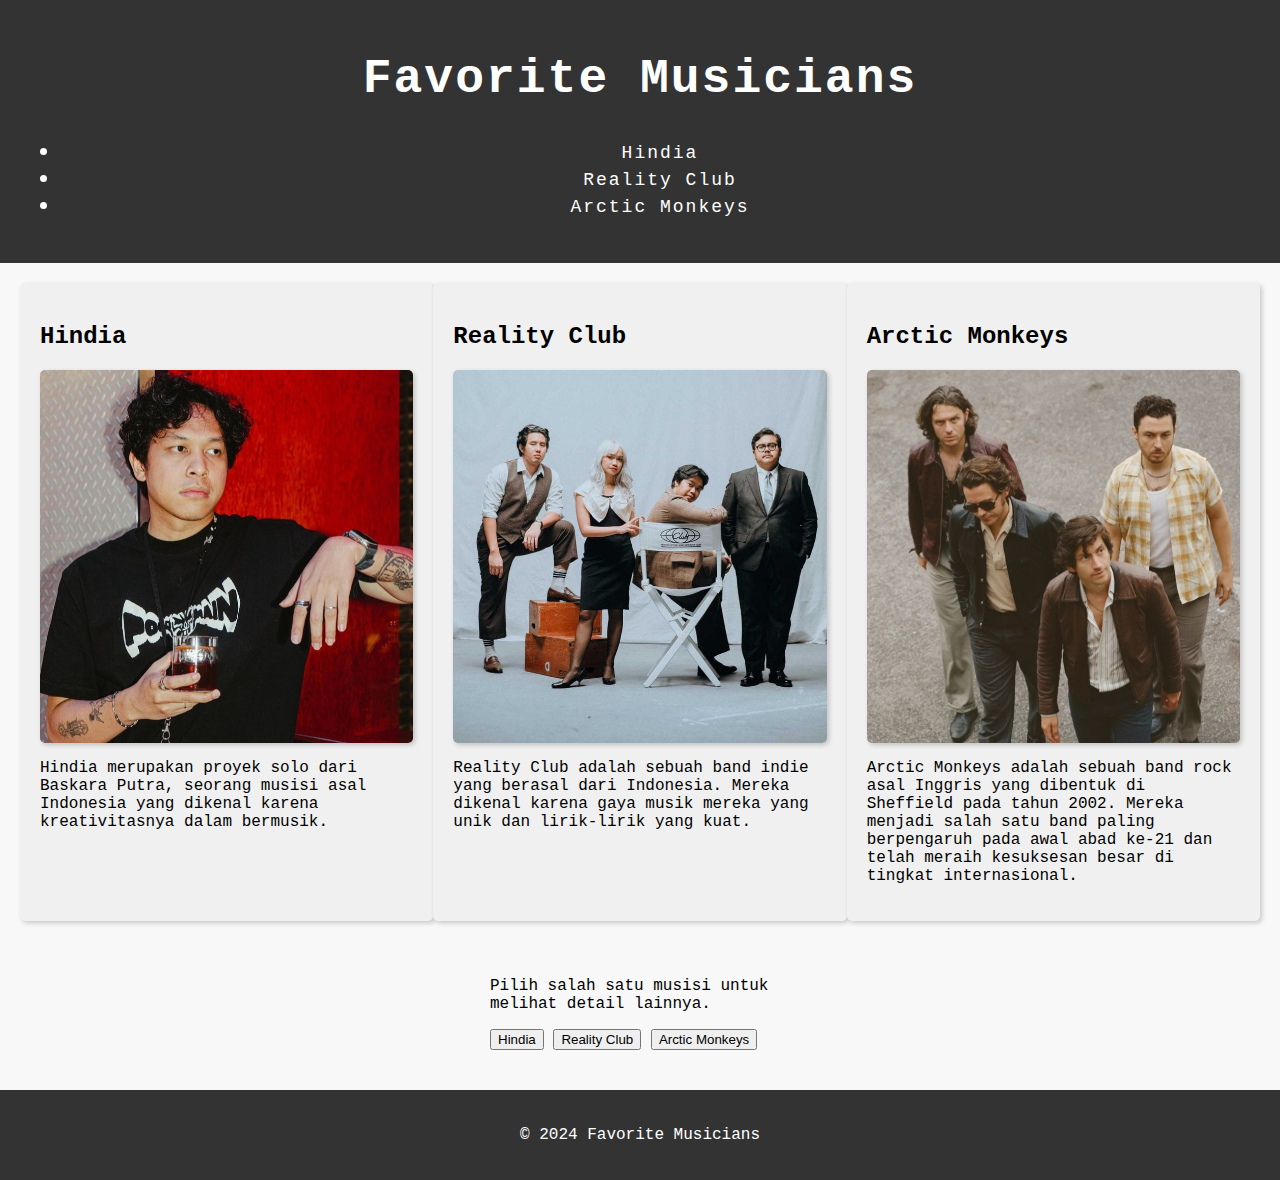
<file: index.html>
<!DOCTYPE html>
<html lang="en">
  <head>
    <meta charset="UTF-8" />
    <meta name="viewport" content="width=device-width, initial-scale=1.0" />
    <title>Favorite Musicians</title>
    <link rel="stylesheet" href="style.css" />
  </head>
  <body>
    <header>
      <h1>Favorite Musicians</h1>
      <nav>
        <ul>
          <li><a href="hindia.html">Hindia</a></li>
          <li><a href="realityclub.html">Reality Club</a></li>
          <li><a href="arcticmonkeys.html">Arctic Monkeys</a></li>
        </ul>
      </nav>
    </header>

    <main>
      <article id="hindia">
        <h2>Hindia</h2>
        <a href="hindia.html">
          <img src="hindia.jpeg" alt="Hindia" />
        </a>
        <p>
          Hindia merupakan proyek solo dari Baskara Putra, seorang musisi asal
          Indonesia yang dikenal karena kreativitasnya dalam bermusik.
        </p>
      </article>

      <article id="realityclub">
        <h2>Reality Club</h2>
        <a href="realityclub.html">
          <img src="realityclub.jpeg" alt="Reality Club" />
        </a>
        <p>
          Reality Club adalah sebuah band indie yang berasal dari Indonesia.
          Mereka dikenal karena gaya musik mereka yang unik dan lirik-lirik yang
          kuat.
        </p>
      </article>

      <article id="arcticmonkeys">
        <h2>Arctic Monkeys</h2>
        <a href="arcticmonkeys.html">
          <img src="arcticmonkey.jpeg" alt="Arctic Monkeys" />
        </a>
        <p>
          Arctic Monkeys adalah sebuah band rock asal Inggris yang dibentuk di
          Sheffield pada tahun 2002. Mereka menjadi salah satu band paling
          berpengaruh pada awal abad ke-21 dan telah meraih kesuksesan besar di
          tingkat internasional.
        </p>
      </article>

      <aside>
        <div id="detail">
          <p>Pilih salah satu musisi untuk melihat detail lainnya.</p>
          <button id="hindiaBtn" href="hindia.html">Hindia</button>
          <button id="realityclubBtn" href="realityclub.html">
            Reality Club
          </button>
          <button id="arcticmonkeysBtn" href="arcticmonkeys.html">
            Arctic Monkeys
          </button>
        </div>
      </aside>
    </main>

    <footer>
      <p>&copy; 2024 Favorite Musicians</p>
    </footer>

    <script src="script.js"></script>
  </body>
</html>
</file>
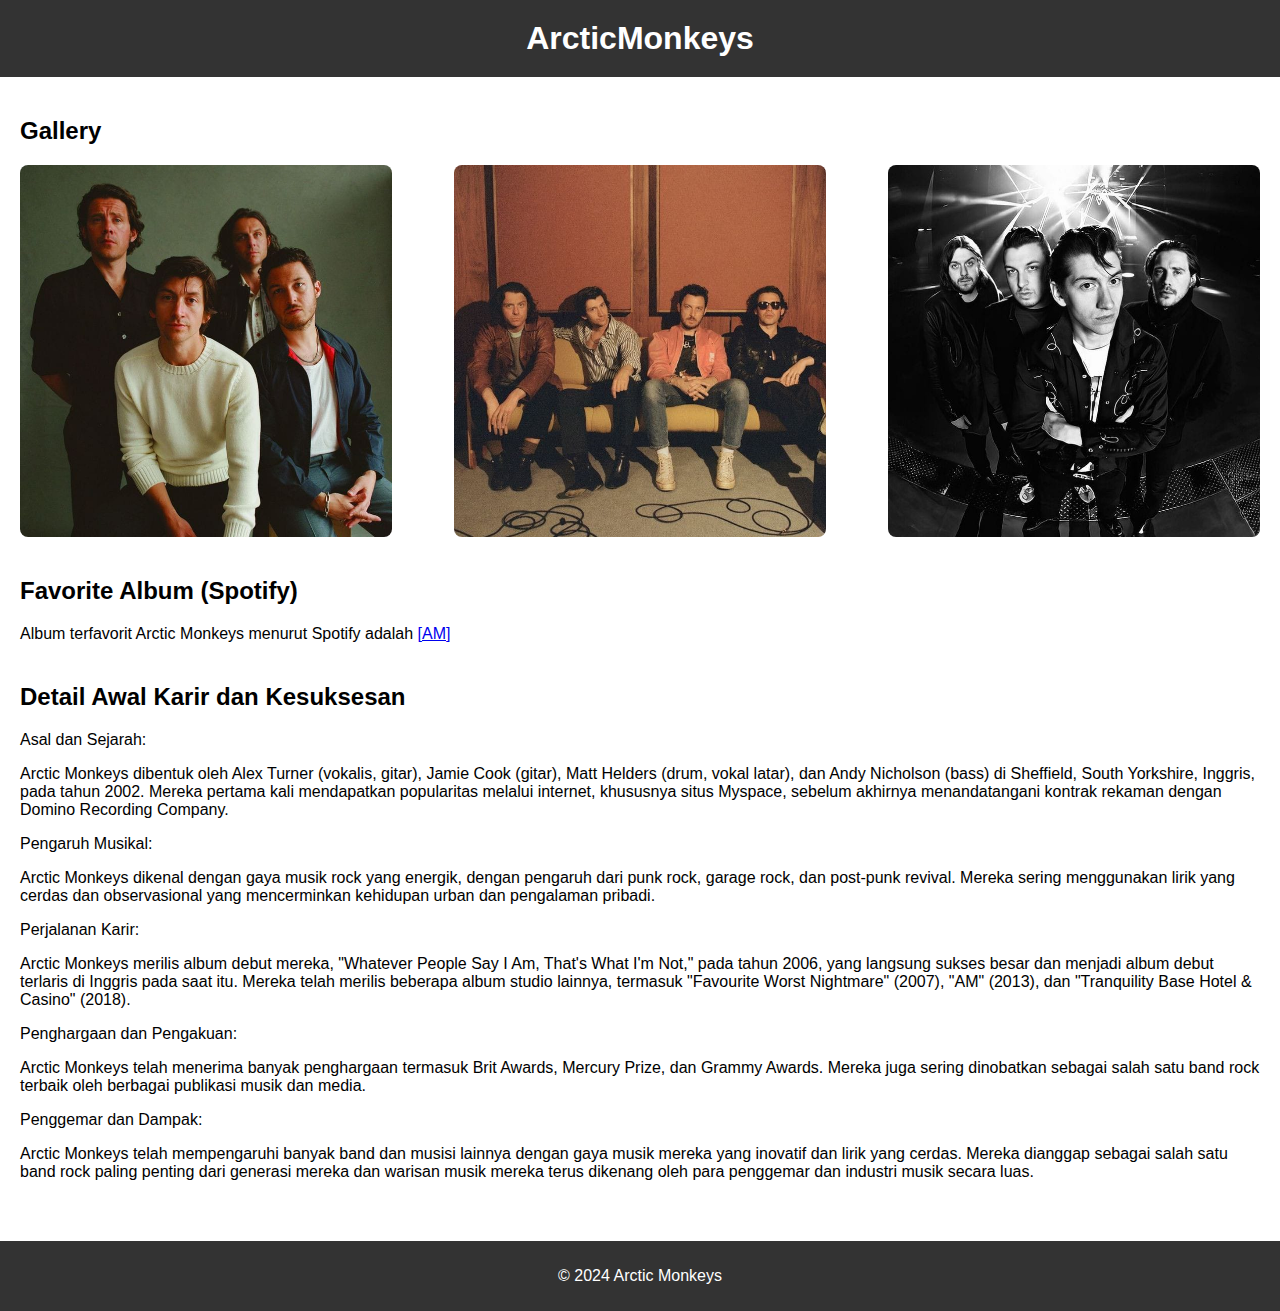
<file: arcticmonkeys.html>
<!DOCTYPE html>
<html lang="en">
  <head>
    <meta charset="UTF-8" />
    <meta name="viewport" content="width=device-width, initial-scale=1.0" />
    <title>ArcticMonkeys</title>
    <link rel="stylesheet" href="arcticmonkeys.css" />
  </head>
  <body>
    <header>
      <h1>ArcticMonkeys</h1>
    </header>

    <main>
      <section class="gallery">
        <h2>Gallery</h2>
        <div class="image-container">
          <img src="am1.jpeg" alt="realityclub" />
          <img src="am2.jpeg" alt="realityclub" />
          <img src="am3.jpeg" alt="realityclub" />
        </div>
      </section>

      <section class="spotify-album">
        <h2>Favorite Album (Spotify)</h2>
        <p>
          Album terfavorit Arctic Monkeys menurut Spotify adalah
          <a
            href="https://open.spotify.com/album/78bpIziExqiI9qztvNFlQu?si=4oc9baFyS9ONDenXV4BkPw"
            target="_blank"
            >[AM]</a>
        </p>
      </section>

      <section class="career">
        <h2>Detail Awal Karir dan Kesuksesan</h2>
        <p>
          <p>Asal dan Sejarah:</p>
          Arctic Monkeys dibentuk oleh Alex Turner (vokalis, gitar), Jamie Cook (gitar), Matt Helders (drum, vokal latar), dan Andy Nicholson (bass) di Sheffield, South Yorkshire, Inggris, pada tahun 2002. Mereka pertama kali mendapatkan popularitas melalui internet, khususnya situs Myspace, sebelum akhirnya menandatangani kontrak rekaman dengan Domino Recording Company.
          <p>Pengaruh Musikal:</p>
          Arctic Monkeys dikenal dengan gaya musik rock yang energik, dengan pengaruh dari punk rock, garage rock, dan post-punk revival. Mereka sering menggunakan lirik yang cerdas dan observasional yang mencerminkan kehidupan urban dan pengalaman pribadi.
          <p>Perjalanan Karir:</p>
          Arctic Monkeys merilis album debut mereka, "Whatever People Say I Am, That's What I'm Not," pada tahun 2006, yang langsung sukses besar dan menjadi album debut terlaris di Inggris pada saat itu. Mereka telah merilis beberapa album studio lainnya, termasuk "Favourite Worst Nightmare" (2007), "AM" (2013), dan "Tranquility Base Hotel & Casino" (2018).
          <p>Penghargaan dan Pengakuan:</p>
          Arctic Monkeys telah menerima banyak penghargaan termasuk Brit Awards, Mercury Prize, dan Grammy Awards. Mereka juga sering dinobatkan sebagai salah satu band rock terbaik oleh berbagai publikasi musik dan media.
          <p>Penggemar dan Dampak:</p>
          Arctic Monkeys telah mempengaruhi banyak band dan musisi lainnya dengan gaya musik mereka yang inovatif dan lirik yang cerdas. Mereka dianggap sebagai salah satu band rock paling penting dari generasi mereka dan warisan musik mereka terus dikenang oleh para penggemar dan industri musik secara luas.
        </p>
      </section>
      
    </main>

    <footer>
      <p>&copy; 2024 Arctic Monkeys</p>
    </footer>
  </body>
</html>
</file>
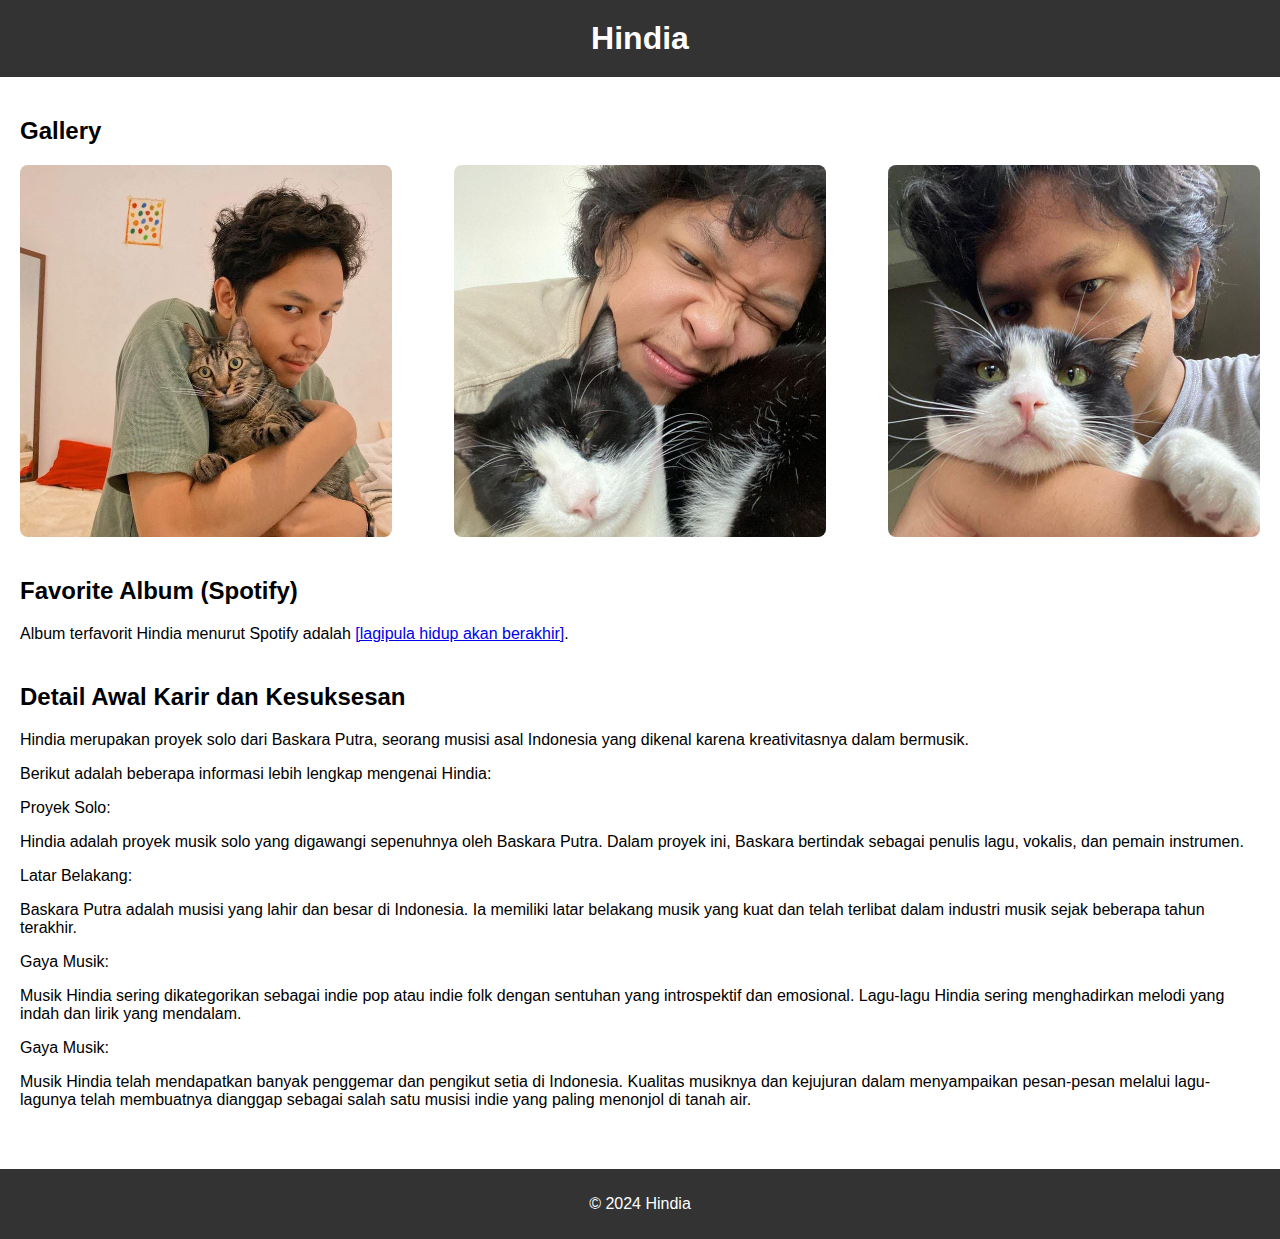
<file: hindia.html>
<!DOCTYPE html>
<html lang="en">
  <head>
    <meta charset="UTF-8" />
    <meta name="viewport" content="width=device-width, initial-scale=1.0" />
    <title>Hindia</title>
    <link rel="stylesheet" href="hindia.css" />
  </head>
  <body>
    <header>
      <h1>Hindia</h1>
    </header>

    <main>
      <section class="gallery">
        <h2>Gallery</h2>
        <div class="image-container">
          <img src="hindia1.jpeg" alt="Hindia" />
          <img src="hindia2.jpeg" alt="Hindia" />
          <img src="hindia3.jpeg" alt="Hindia" />
        </div>
      </section>

      <section class="spotify-album">
        <h2>Favorite Album (Spotify)</h2>
        <p>
          Album terfavorit Hindia menurut Spotify adalah
          <a
            href="https://open.spotify.com/album/0DMdiWcqnutCi81EqBXkF8?si=x6cidkrmSGGcYowcs7ZReQ"
            target="_blank"
            >[lagipula hidup akan berakhir]</a
          >.
        </p>
      </section>

      <section class="career">
        <h2>Detail Awal Karir dan Kesuksesan</h2>
        <p> Hindia merupakan proyek solo dari Baskara Putra, seorang musisi asal Indonesia yang dikenal karena kreativitasnya dalam bermusik. </p>
            <p>Berikut adalah beberapa informasi lebih lengkap mengenai Hindia: </p>
             <p>Proyek Solo:</p>  
             Hindia adalah proyek musik solo yang digawangi sepenuhnya oleh Baskara Putra. Dalam proyek ini, Baskara bertindak sebagai penulis lagu, vokalis, dan pemain instrumen.
             <p>Latar Belakang:</p> 
             Baskara Putra adalah musisi yang lahir dan besar di Indonesia. Ia memiliki latar belakang musik yang kuat dan telah terlibat dalam industri musik sejak beberapa tahun terakhir.
             <p>Gaya Musik:</p>
             Musik Hindia sering dikategorikan sebagai indie pop atau indie folk dengan sentuhan yang introspektif dan emosional. Lagu-lagu Hindia sering menghadirkan melodi yang indah dan lirik yang mendalam.
             <p>Gaya Musik:</p> 
             Musik Hindia telah mendapatkan banyak penggemar dan pengikut setia di Indonesia. Kualitas musiknya dan kejujuran dalam menyampaikan pesan-pesan melalui lagu-lagunya telah membuatnya dianggap sebagai salah satu musisi indie yang paling menonjol di tanah air.
        </p>
      </section>
    </main>

    <footer>
      <p>&copy; 2024 Hindia</p>
    </footer>
  </body>
</html>
</file>
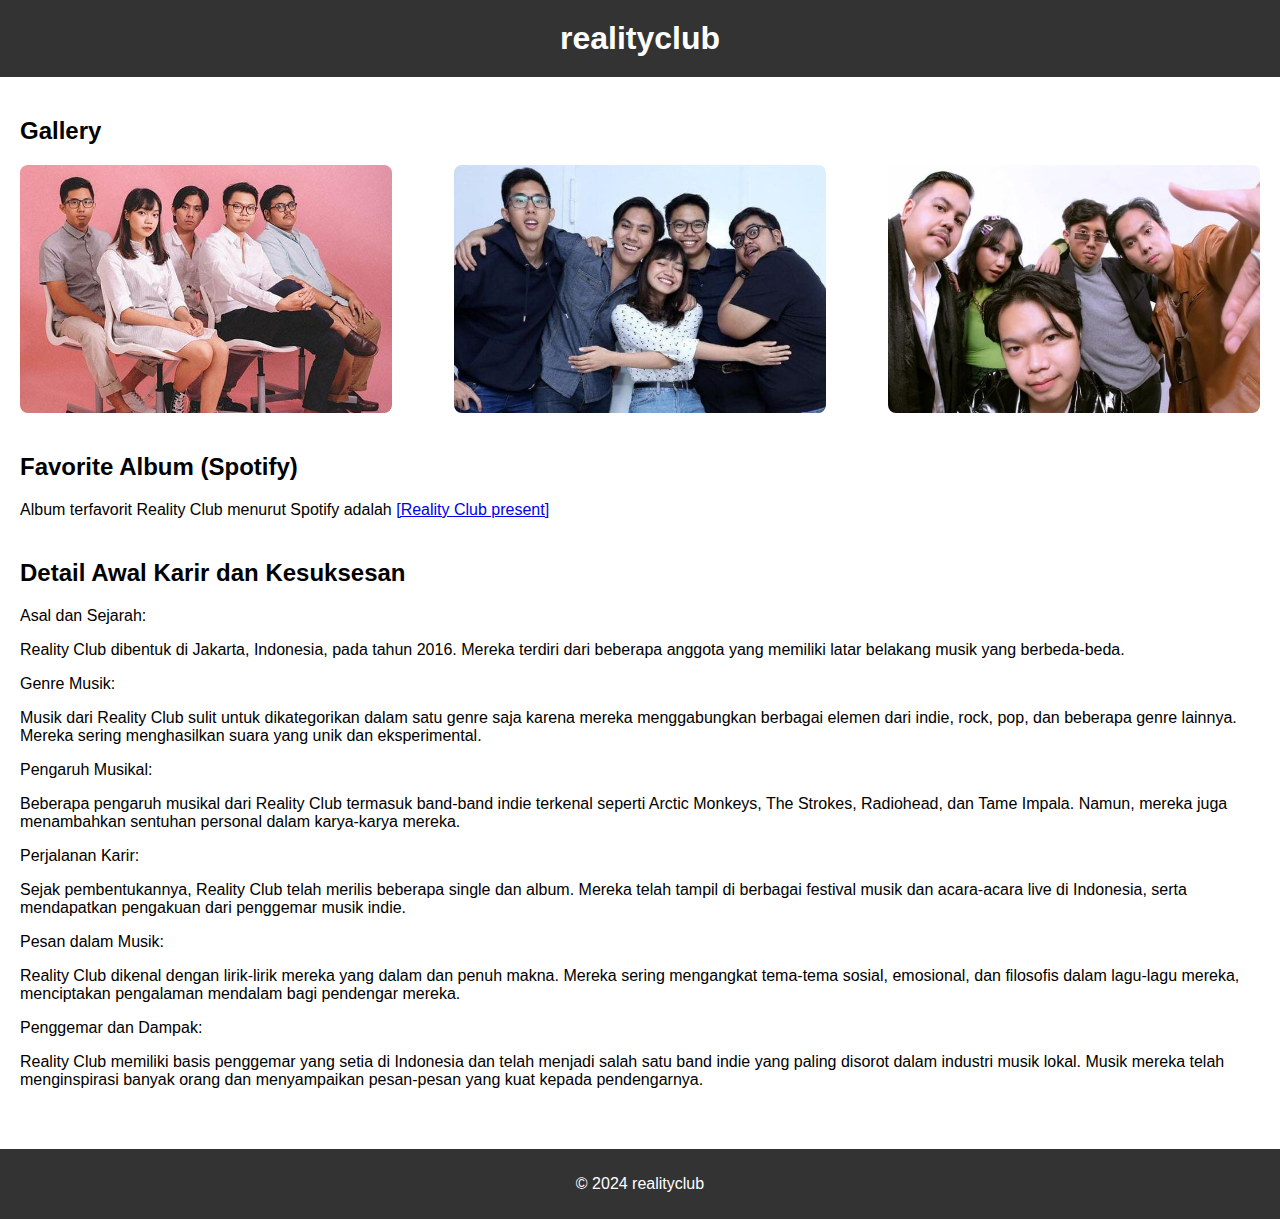
<file: realityclub.html>
<!DOCTYPE html>
<html lang="en">
  <head>
    <meta charset="UTF-8" />
    <meta name="viewport" content="width=device-width, initial-scale=1.0" />
    <title>RealityClub</title>
    <link rel="stylesheet" href="realityclub.css" />
  </head>
  <body>
    <header>
      <h1>realityclub</h1>
    </header>

    <main>
      <section class="gallery">
        <h2>Gallery</h2>
        <div class="image-container">
          <img src="rc1.jpeg" alt="realityclub" />
          <img src="rc2.jpeg" alt="realityclub" />
          <img src="rc3.jpeg" alt="realityclub" />
        </div>
      </section>

      <section class="spotify-album">
        <h2>Favorite Album (Spotify)</h2>
        <p>
          Album terfavorit Reality Club menurut Spotify adalah
          <a
            href="https://open.spotify.com/album/3pFDtZ4T0kJuNFYQGfGvAK?si=GNemokgyRP-4AxbLgCGxdA"
            target="_blank"
            >[Reality Club present]</a>
        </p>
      </section>

      <section class="career">
        <h2>Detail Awal Karir dan Kesuksesan</h2>
        <p>
          <p>Asal dan Sejarah:</p>
          Reality Club dibentuk di Jakarta, Indonesia, pada tahun 2016. Mereka terdiri dari beberapa anggota yang memiliki latar belakang musik yang berbeda-beda.
          <p>Genre Musik:</p>
          Musik dari Reality Club sulit untuk dikategorikan dalam satu genre saja karena mereka menggabungkan berbagai elemen dari indie, rock, pop, dan beberapa genre lainnya. Mereka sering menghasilkan suara yang unik dan eksperimental.
          <p>Pengaruh Musikal:</p>
          Beberapa pengaruh musikal dari Reality Club termasuk band-band indie terkenal seperti Arctic Monkeys, The Strokes, Radiohead, dan Tame Impala. Namun, mereka juga menambahkan sentuhan personal dalam karya-karya mereka.
          <p>Perjalanan Karir:</p>
          Sejak pembentukannya, Reality Club telah merilis beberapa single dan album. Mereka telah tampil di berbagai festival musik dan acara-acara live di Indonesia, serta mendapatkan pengakuan dari penggemar musik indie.
          <p>Pesan dalam Musik:</p>
          Reality Club dikenal dengan lirik-lirik mereka yang dalam dan penuh makna. Mereka sering mengangkat tema-tema sosial, emosional, dan filosofis dalam lagu-lagu mereka, menciptakan pengalaman mendalam bagi pendengar mereka.
          <p>Penggemar dan Dampak:</p>
          Reality Club memiliki basis penggemar yang setia di Indonesia dan telah menjadi salah satu band indie yang paling disorot dalam industri musik lokal. Musik mereka telah menginspirasi banyak orang dan menyampaikan pesan-pesan yang kuat kepada pendengarnya.
        </p>
      </section>
      
    </main>

    <footer>
      <p>&copy; 2024 realityclub</p>
    </footer>
  </body>
</html>
</file>
<file: style.css>
body {
  margin: 0;
  font-family: "Courier New", Courier, monospace;
  background-color: #f8f8f8;
}

header {
  background-color: #333;
  color: #fff;
  padding: 20px;
  text-align: center;
  font-size: 24px;
  letter-spacing: 2px;
}

header nav ul li a {
  color: #fff;
  text-decoration: none;
  font-size: 18px;
}

main {
  display: flex;
  flex-wrap: wrap;
  justify-content: space-around;
  padding: 20px;
}

article {
  flex: 1;
  min-width: 300px;
  margin-bottom: 20px;
  padding: 20px;
  background-color: #f0f0f0;
  border-radius: 5px;
  box-shadow: 2px 2px 5px rgba(0, 0, 0, 0.2);
}

aside {
  flex: 0 0 300px;
  padding: 20px;
}

footer {
  background-color: #333;
  color: #fff;
  padding: 20px;
  text-align: center;
}

img {
  max-width: 100%;
  height: auto;
  display: block;
  margin: 0 auto;
  border-radius: 5px;
  box-shadow: 2px 2px 5px rgba(0, 0, 0, 0.2);
}

/* Efek Hover */
article:hover {
  transform: translateY(-5px);
  transition: transform 0.3s ease;
  box-shadow: 2px 2px 10px rgba(0, 0, 0, 0.3);
}
</file>
<file: arcticmonkeys.css>
/* CSS */
body {
  margin: 0;
  font-family: Arial, sans-serif;
}

header {
  background-color: #333;
  color: #fff;
  padding: 20px;
  text-align: center;
}

h1 {
  margin: 0;
}

main {
  padding: 20px;
}

.gallery {
  margin-bottom: 40px;
}

.gallery h2 {
  font-size: 24px;
}

.image-container {
  display: flex;
  justify-content: space-between;
}

.image-container img {
  width: 30%;
  border-radius: 8px;
}

.spotify-album {
  margin-bottom: 40px;
}

.spotify-album h2 {
  font-size: 24px;
}

.career {
  margin-bottom: 40px;
}

.career h2 {
  font-size: 24px;
}

footer {
  background-color: #333;
  color: #fff;
  padding: 10px 20px;
  text-align: center;
}
</file>
<file: hindia.css>
/* CSS */
body {
  margin: 0;
  font-family: Arial, sans-serif;
}

header {
  background-color: #333;
  color: #fff;
  padding: 20px;
  text-align: center;
}

h1 {
  margin: 0;
}

main {
  padding: 20px;
}

.gallery {
  margin-bottom: 40px;
}

.gallery h2 {
  font-size: 24px;
}

.image-container {
  display: flex;
  justify-content: space-between;
}

.image-container img {
  width: 30%;
  border-radius: 8px;
}

.spotify-album {
  margin-bottom: 40px;
}

.spotify-album h2 {
  font-size: 24px;
}

.career {
  margin-bottom: 40px;
}

.career h2 {
  font-size: 24px;
}

footer {
  background-color: #333;
  color: #fff;
  padding: 10px 20px;
  text-align: center;
}
</file>
<file: realityclub.css>
/* CSS */
body {
  margin: 0;
  font-family: Arial, sans-serif;
}

header {
  background-color: #333;
  color: #fff;
  padding: 20px;
  text-align: center;
}

h1 {
  margin: 0;
}

main {
  padding: 20px;
}

.gallery {
  margin-bottom: 40px;
}

.gallery h2 {
  font-size: 24px;
}

.image-container {
  display: flex;
  justify-content: space-between;
}

.image-container img {
  width: 30%;
  border-radius: 8px;
}

.spotify-album {
  margin-bottom: 40px;
}

.spotify-album h2 {
  font-size: 24px;
}

.career {
  margin-bottom: 40px;
}

.career h2 {
  font-size: 24px;
}

footer {
  background-color: #333;
  color: #fff;
  padding: 10px 20px;
  text-align: center;
}
</file>
